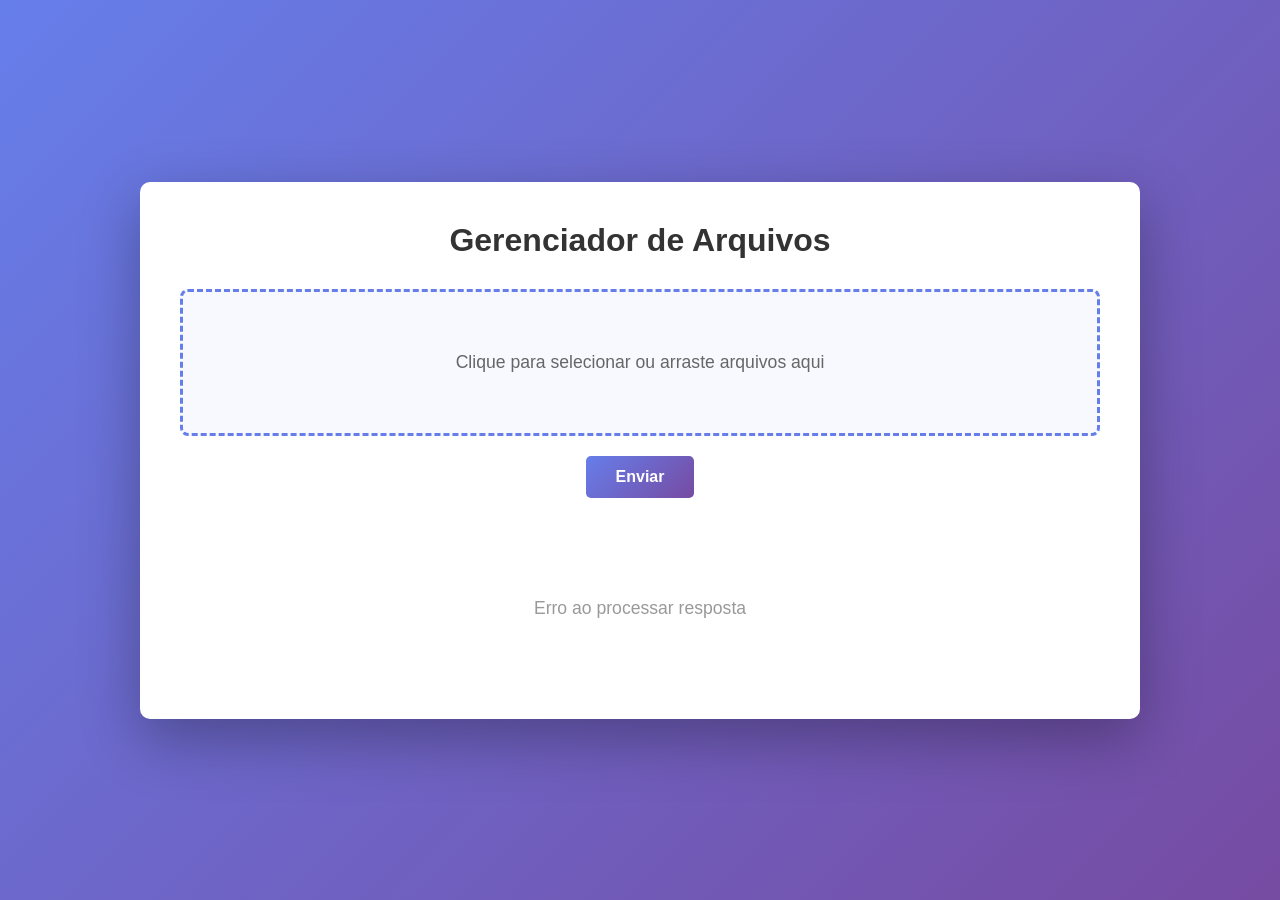
<file: front/index.html>
<!DOCTYPE html>
<html lang="pt-BR">

<head>
    <meta charset="UTF-8">
    <meta name="viewport" content="width=device-width, initial-scale=1.0">
    <title>Gerenciador de Arquivos</title>
    <link rel="stylesheet" href="/front/style.css">
</head>

<body>
    <div class="container">
        <h1>Gerenciador de Arquivos</h1>

        <div class="upload-section">
            <div class="drop-zone" id="dropZone">
                <input type="file" id="fileInput" multiple hidden>
                <p>Clique para selecionar ou arraste arquivos aqui</p>
            </div>
            <button id="uploadBtn" class="btn-primary">Enviar</button>
        </div>

        <div class="files-grid" id="filesGrid">
            <!-- Arquivos serão carregados aqui -->
        </div>
    </div>

    <!-- Modal System -->
    <div id="modalOverlay" class="modal-overlay">
        <div class="modal-container">
            <div class="modal-icon" id="modalIcon"></div>
            <h2 class="modal-title" id="modalTitle"></h2>
            <p class="modal-message" id="modalMessage"></p>
            <div class="modal-buttons" id="modalButtons"></div>
        </div>
    </div>

    <script type="module" src="/front/script.js"></script>
    
</body>

</html>
</file>
<file: front/style.css>
* {
    margin: 0;
    padding: 0;
    box-sizing: border-box;
}

body {
    font-family: 'Segoe UI', Tahoma, Geneva, Verdana, sans-serif;
    background: linear-gradient(135deg, #667eea 0%, #764ba2 100%);
    min-height: 100vh;
    display: flex;
    justify-content: center;
    align-items: center;
    padding: 20px;
}

.container {
    background: white;
    border-radius: 10px;
    box-shadow: 0 20px 60px rgba(0, 0, 0, 0.3);
    padding: 40px;
    max-width: 1000px;
    width: 100%;
}

h1 {
    color: #333;
    margin-bottom: 30px;
    text-align: center;
    font-size: 2em;
}

.upload-section {
    margin-bottom: 40px;
}

.drop-zone {
    border: 3px dashed #667eea;
    border-radius: 8px;
    padding: 60px 20px;
    text-align: center;
    cursor: pointer;
    transition: all 0.3s ease;
    background: #f8f9ff;
    margin-bottom: 20px;
}

.drop-zone:hover {
    border-color: #764ba2;
    background: #f0f2ff;
}

.drop-zone.drag-over {
    border-color: #764ba2;
    background: #e8eaff;
    transform: scale(1.02);
}

.drop-zone p {
    color: #666;
    font-size: 1.1em;
    margin: 0;
}

.btn-primary {
    background: linear-gradient(135deg, #667eea 0%, #764ba2 100%);
    color: white;
    border: none;
    padding: 12px 30px;
    border-radius: 5px;
    cursor: pointer;
    font-size: 1em;
    font-weight: 600;
    transition: transform 0.2s ease, box-shadow 0.2s ease;
    display: block;
    margin: 0 auto;
}

.btn-primary:hover {
    transform: translateY(-2px);
    box-shadow: 0 10px 20px rgba(102, 126, 234, 0.3);
}

.btn-primary:active {
    transform: translateY(0);
}

.btn-primary:disabled {
    opacity: 0.6;
    cursor: not-allowed;
}

.files-grid {
    display: grid;
    grid-template-columns: repeat(auto-fill, minmax(200px, 1fr));
    gap: 20px;
    margin-top: 30px;
}

.file-card {
    background: #f9f9f9;
    border: 1px solid #e0e0e0;
    border-radius: 8px;
    padding: 20px;
    text-align: center;
    transition: all 0.3s ease;
    position: relative;
    overflow: hidden;
}

.file-card:hover {
    box-shadow: 0 10px 25px rgba(0, 0, 0, 0.1);
    transform: translateY(-5px);
}

.file-icon {
    font-size: 3em;
    margin-bottom: 10px;
    display: block;
}

.file-name {
    color: #333;
    font-weight: 600;
    word-break: break-word;
    margin-bottom: 10px;
    font-size: 0.95em;
}

.file-size {
    color: #999;
    font-size: 0.85em;
    margin-bottom: 15px;
}

.file-actions {
    display: flex;
    gap: 10px;
    justify-content: center;
}

.btn-small {
    padding: 8px 12px;
    border: none;
    border-radius: 4px;
    cursor: pointer;
    font-size: 0.85em;
    font-weight: 600;
    transition: all 0.2s ease;
    flex: 1;
}

.btn-download {
    background: #4CAF50;
    color: white;
}

.btn-download:hover {
    background: #45a049;
    transform: translateY(-2px);
}

.btn-delete {
    background: #f44336;
    color: white;
}

.btn-delete:hover {
    background: #da190b;
    transform: translateY(-2px);
}

.empty-state {
    text-align: center;
    color: #999;
    padding: 60px 20px;
    grid-column: 1 / -1;
}

.empty-state p {
    font-size: 1.1em;
}

.loading {
    display: none;
    text-align: center;
    color: #667eea;
    padding: 20px;
    font-size: 1em;
}

.loading.show {
    display: block;
}

.success-message,
.error-message {
    padding: 12px 20px;
    border-radius: 5px;
    margin-bottom: 20px;
}

/* Modal System */
.modal-overlay {
    display: none;
    position: fixed;
    top: 0;
    left: 0;
    right: 0;
    bottom: 0;
    background: rgba(0, 0, 0, 0.6);
    backdrop-filter: blur(5px);
    z-index: 9999;
    animation: fadeIn 0.2s ease;
}

.modal-overlay.show {
    display: flex;
    justify-content: center;
    align-items: center;
}

.modal-container {
    background: white;
    border-radius: 16px;
    box-shadow: 0 20px 60px rgba(0, 0, 0, 0.4);
    padding: 40px;
    max-width: 450px;
    width: 90%;
    text-align: center;
    animation: slideIn 0.3s ease;
    position: relative;
}

.modal-icon {
    font-size: 4em;
    margin-bottom: 20px;
    animation: scaleIn 0.4s ease;
}

.modal-title {
    color: #333;
    font-size: 1.5em;
    margin-bottom: 15px;
    font-weight: 700;
}

.modal-message {
    color: #666;
    font-size: 1.05em;
    line-height: 1.6;
    margin-bottom: 30px;
}

.modal-buttons {
    display: flex;
    gap: 15px;
    justify-content: center;
}

.modal-btn {
    padding: 12px 30px;
    border: none;
    border-radius: 8px;
    cursor: pointer;
    font-size: 1em;
    font-weight: 600;
    transition: all 0.2s ease;
    min-width: 120px;
}

.modal-btn-primary {
    background: linear-gradient(135deg, #667eea 0%, #764ba2 100%);
    color: white;
}

.modal-btn-primary:hover {
    transform: translateY(-2px);
    box-shadow: 0 8px 20px rgba(102, 126, 234, 0.4);
}

.modal-btn-danger {
    background: linear-gradient(135deg, #f44336 0%, #da190b 100%);
    color: white;
}

.modal-btn-danger:hover {
    transform: translateY(-2px);
    box-shadow: 0 8px 20px rgba(244, 67, 54, 0.4);
}

.modal-btn-secondary {
    background: #f0f0f0;
    color: #666;
}

.modal-btn-secondary:hover {
    background: #e0e0e0;
    transform: translateY(-2px);
}

@keyframes fadeIn {
    from {
        opacity: 0;
    }

    to {
        opacity: 1;
    }
}

@keyframes slideIn {
    from {
        transform: translateY(-50px);
        opacity: 0;
    }

    to {
        transform: translateY(0);
        opacity: 1;
    }
}

@keyframes scaleIn {
    from {
        transform: scale(0);
    }

    to {
        transform: scale(1);
    }
}

.success-message.show,
.error-message.show {
    display: block;
}

.success-message {
    background: #d4edda;
    color: #155724;
    border: 1px solid #c3e6cb;
}

.error-message {
    background: #f8d7da;
    color: #721c24;
    border: 1px solid #f5c6cb;
}

@keyframes slideIn {
    from {
        opacity: 0;
        transform: translateY(-10px);
    }

    to {
        opacity: 1;
        transform: translateY(0);
    }
}

@keyframes spin {
    to {
        transform: rotate(360deg);
    }
}

.spinner {
    display: inline-block;
    width: 20px;
    height: 20px;
    border: 3px solid rgba(102, 126, 234, 0.3);
    border-top-color: #667eea;
    border-radius: 50%;
    animation: spin 0.8s linear infinite;
}

@media (max-width: 768px) {
    .container {
        padding: 20px;
    }

    h1 {
        font-size: 1.5em;
    }

    .files-grid {
        grid-template-columns: repeat(auto-fill, minmax(150px, 1fr));
        gap: 15px;
    }

    .drop-zone {
        padding: 40px 15px;
    }
}
</file>
